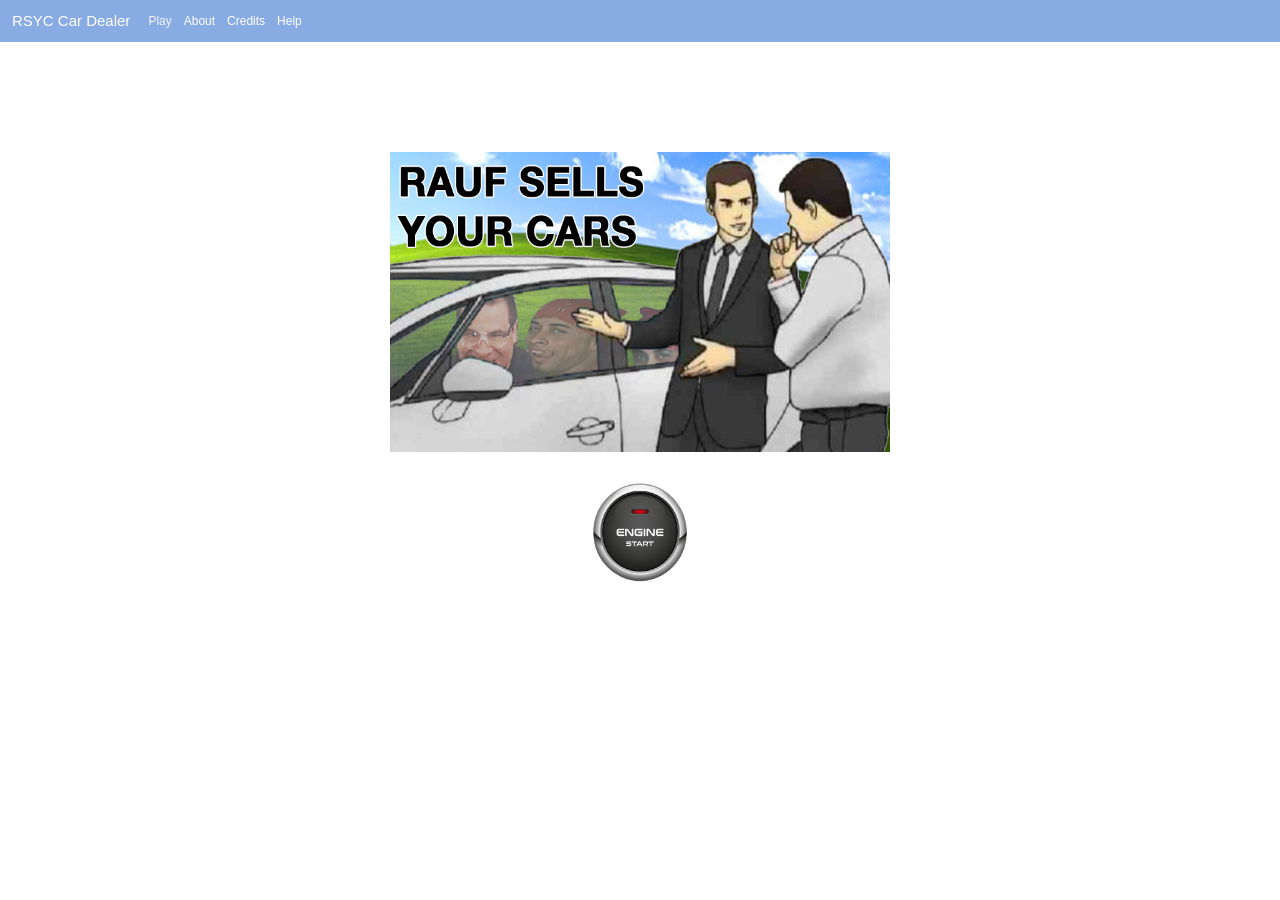
<file: index.html>
<!DOCTYPE html>
<html>
<head>
<meta http-equiv="Content-Type" content="text/html; charset=utf-8" />
<title>Rauf Sells Your Cars</title>
<link rel="stylesheet" href="styles/bootstrap.min.css" type="text/css" />
<link rel="stylesheet" href="dealer.css" type="text/css" />
<link rel="stylesheet" href="styles/jquery.fancybox.css" type="text/css" />
<script type="text/javascript" language="javascript" src="scripts/jquery.min.js"></script> 
<script type="text/javascript" language="javascript" src="scripts/jquery-ui.min.js"></script> 
<script type="text/javascript" language="javascript" src="scripts/bootstrap.min.js"></script> 
<script type="text/javascript" language="javascript" src="scripts/jquery.fancybox.js"></script> 
<script type="text/javascript" language="javascript" src="dealer.js"></script>
</head>

<body>
<nav class="navbar navbar-expand-lg navbar-light bg-light"> <a class="navbar-brand" href="#">RSYC Car Dealer</a>
  <button class="navbar-toggler" type="button" data-toggle="collapse" data-target="#navbarSupportedContent" 
                                aria-controls="navbarSupportedContent" aria-expanded="false" aria-label="Toggle navigation"> <span class="navbar-toggler-icon"></span> </button>
  <div class="collapse navbar-collapse" id="navbarSupportedContent">
    <ul class="navbar-nav mr-auto">
      <li class="nav-item active"> <a class="nav-link" href="#" onClick="showPage('splash')">Play</a> </li>
      <li class="nav-item"> <a class="nav-link" href="#" onClick="showPage('about')">About</a> </li>
      <li class="nav-item"> <a class="nav-link" href="#" onClick="showPage('credits')">Credits</a> </li>
      <li class="nav-item"> <a class="nav-link" href="#" onClick="showPage('help')">Help</a> </li>
    </ul>
  </div>
</nav>

<!-- Play page -->	
<div id="app">
  <div id="splash" class="page-panel">
	<div> 
		<img src="images/logo.png" alt="logo" id="logo"/> 
	</div>
	<div onClick="showPage('play')"> 
		<audio id="audio" src="audios/buttonsound.mp3" autoplay="false" ></audio>
		<img src="images/startbtn.png" alt="Start Game" onclick="playSound()" class="game-button">
	</div> 		
  </div>
	
<!-- After start button is clicked -->	
  <div id="play" class="page-panel">
    <div id="salon">
      <div id="clients_queue"> Clients </div>
      <div id="cars_place">
        <div id="porsche" class="place">
          <div class="carLogo"><img src="images/Porsche-logo.png"></div>
          <div class="car"> <img src="images/porsche1.jpg"> </div>
          <div class="car"> <img src="images/porsche2.jpg"> </div>
          <div class="car"> <img src="images/porsche3.jpg"> </div>
          <div class="car"> <img src="images/porsche4.png"> </div>
        </div>
        <div id="volkswagen" class="place">
          <div class="carLogo"><img src="images/volkswagen-logo.png"></div>
          <div class="car"> <img src="images/volk1.png"> </div>
          <div class="car"> <img src="images/volk2.png"> </div>
          <div class="car"> <img src="images/volk3.jpg"> </div>
          <div class="car"> <img src="images/volk4.jfif"> </div>
        </div>
        <div id="audi" class="place">
          <div class="carLogo"><img src="images/audi-logo.png"></div>
          <div class="car"> <img src="images/audi1.jpg"> </div>
          <div class="car"> <img src="images/audi2.jfif"> </div>
          <div class="car"> <img src="images/audi3.jpg"> </div>
          <div class="car"> <img src="images/audi4.jpg"> </div>
        </div>
        <div id="bmw" class="place">
          <div class="carLogo"><img src="images/bmw-logo.png"></div>
          <div class="car"> <img src="images/bmw1.jfif"> </div>
          <div class="car"> <img src="images/bmw2.jpg"> </div>
          <div class="car"> <img src="images/bmw3.jpg"> </div>
          <div class="car"> <img src="images/bmw4.jpg"> </div>
        </div>
      </div>
      <div id="cashier">
        <h4>Cashier</h4>
        <div id="cashier_img_holder"><img src="images/cashier.jpg"></div>
      </div>
      <div id="exit">
        <h4>Exit</h4>
        <div id="exit_img_holder"><img src="images/exit.gif"></div>
      </div>
      <div id="display">
        <ul>
          <li id="clients_served">0 clients</li>
          <li id="cars_sold">0 cars</li>
          <li id="amount">$ 0</li>
        </ul>
      </div>
    </div>
    <div id="dialog" style="display:none">
      <p>Do you want to make payment?</p>
	  <img src="images/decision.jpg" width="100" height="100" alt="decision"/>
    </div>
  </div>
	
<!-- About page -->	
  <div id="about" class="page-panel">
	<div class="container">
		<div class="row" style="margin-top: 30px">
			<div class="col-sm">
				<img src="images/logo.png" alt="RSYC" width="80%"/>
			</div>
			<div class="col-sm" style="text-align: left">
				<h2>What is RSYC?</h2>
				<p>RSYC is a Car Show Room Application to simulate and manage the sale of cars in a store. How the application works is when a customer arrive at the store are presented in a queue and the queue can only receive a maximum of 10 customers at any one time. Only the first customer in queue can be move, the others must wait for their turn. The application allows the first customer in the queue to be moved to a car according to their preference (Porsche, Volkswagen, Audi or BMW). When the first customer in the queue is moved to a car, a new customer can enter the queue.
				</p>
			</div>
		</div>
		<div style="margin-top: 80px; margin-bottom: 20px;">
	  			<h1>What our clients have to say</h1>
	  		</div>
			<div class="card-deck" style="width: 80rem;">
			  <div class="card">
				<img class="card-img-top img-thumbnail" src="images/Ninja.png" alt="Card image cap">
				<div class="card-body">
				  <h5 class="card-title">Twitch streamer, Ninja</h5>
				  <p class="card-text">One time, I almost died from streaming 20 days in a row but thanks to RSYC Car Dealer 25/8 customer service. I managed to rent a car to reach the Hospital on time.</p>
				</div>
				<div class="card-footer">
				  <small class="text-muted">Last updated 3 mins ago</small>
				</div>
			  </div>
			  <div class="card">
				<img class="card-img-top img-thumbnail" src="images/Ricardo.jpg" alt="Card image cap">
				<div class="card-body">
				  <h5 class="card-title">Dance Instructor, Ricardo Milos</h5>
				  <p class="card-text">RSYC! It's car quality is SO GOOD! I was able to drive to different dance studio locations with NO ISSUES. OBRIGADO RSYC!.</p>
				</div>
				<div class="card-footer">
				  <small class="text-muted">Last updated 4 hours ago</small>
				</div>
			  </div>
			  <div class="card">
				<img class="card-img-top img-thumbnail" src="images/Phil_Swift.jpg" alt="Card image cap">
				<div class="card-body">
				  <h5 class="card-title">Teacher, Phil Swift</h5>
				  <p class="card-text">Thanks to Rauf Sells Your Cars, I was able to buy a car to drive to another dealership faster.</p>
				</div>
				<div class="card-footer">
				  <small class="text-muted">Last updated 9 hours ago</small>
				</div>
			  </div>
			</div>
	  	<br><br>
	</div>
  </div>
	
<!-- Credits page -->	
  <div id="credits" class="page-panel">
	  		<div style="margin-top: 30px; margin-bottom: 20px;">
	  			<h2>We are grateful to these websites for providing us the images needed to make this possible</h2>
	  		</div>
	  		<div id="creditscontent">
	  			<p>https://www.pinterest.com/pin/687854543073043748/</p>
				<p>https://knowyourmeme.com/memes/people/ricardo-milos</p>
				<p>https://baldi-fanon.fandom.com/wiki/Phil_Swift</p>
				<p>https://knowyourmeme.com/memes/slaps-roof-of-car</p>
				<p>https://www.atlasobscura.com/places/location-of-the-microsoft-windows-xp-wallpaper</p>
				<p>https://www.theverge.com/2016/2/11/10923808/microsoft-windows-start-menu-20-years-visual-history</p>
				<img src="images/thankyou.jpg" width="400px" alt="thankyou"/>
	  		</div>
  </div>

<!-- Help page aka Instruction page -->
  <div id="help" class="page-panel">
	  		<div style="margin-top: 30px; margin-bottom: 20px;">
	  			<h1>How to play the application</h1>
	  		</div>
			<div class="card-deck" style="width: 70rem;">
			  <div class="card">
				<img class="card-img-top img-thumbnail" src="images/Step1.png" alt="Card image cap">
				<div class="card-body">
				  <h5 class="card-title">Step 1</h5>
				  <p class="card-text">Click on the START button if you wish to purchase/rent a car from Rauf Sells Your Cars. If you do click on the button, be sure to enjoy the sound of Audi A294 Type 48 engine startup sound.</p>
				</div>
			  </div>
			  <div class="card">
				<img class="card-img-top img-thumbnail" src="images/Step2.png" alt="Card image cap">
				<div class="card-body">
				  <h5 class="card-title">Step 2</h5>
				  <p class="card-text">Drag the first customer to the car based on the brand. For example if the customer wants
				  Porsche, drag the customer and drop them onto a car from Porsche. We specifically designed this application to
				  only allow you to drag the customer at the top each time.</p>
				</div>
			  </div>
	  		</div>  
				
	  		<div class="card-deck" style="width: 70rem;">
			  <div class="card" style="margin-bottom: 40px;">
				<img class="card-img-top img-thumbnail" src="images/Step3.png" alt="Card image cap">
				<div class="card-body">
				  <h5 class="card-title">Step 3</h5>
				  <p class="card-text">After dropping the customers accordingly to their brands, You will be asked to answer 3
				  MCQ questions about the company. You will get a pass if you get all 3 or 2 questions correct. If you fail to do so,
				  the customer will automatically exit the store.</p>
				</div>
			  </div>
			  <div class="card" style="margin-bottom: 40px;">
				<img class="card-img-top img-thumbnail" src="images/Step4.png" alt="Card image cap">
				<div class="card-body">
				  <h5 class="card-title">Step 4</h5>
				  <p class="card-text">Congratulations on passing the MCQ Quiz. Now what is left is for you to decide whether you
				  really want to purchase the car by clicking Yes or if you have second thoughts and want to exit you may do so by clicking No and Exit.</p>
				</div>
			  </div>
			</div>
  </div>

	
<!-- MCQ section -->	
  <div id="mcq" style="display: none">
  	<div id="question-panel">
		<div class="row">
			<div class="col-12">
				<span id="questionTitle"></span>
			</div>
		</div>
		<div class="row">
			<div class="col-6">
				<div class="mcq-choice" id="optionA" onClick="ansBox_click('a')">Answer A</div>
			</div>
			<div class="col-6">
				<div class="mcq-choice" id="optionB" onClick="ansBox_click('b')">Answer B</div>
			</div>
		</div>
		<div class="row">
			<div class="col-6">
				<div class="mcq-choice" id="optionC" onClick="ansBox_click('c')">Answer C</div>
			</div>
			<div class="col-6">
				<div class="mcq-choice" id="optionD" onClick="ansBox_click('d')">Answer D</div>
			</div>
		</div>
		<div class="row">
			<div class="col-12">
				<a onclick="next_qns()">
					<img src="images/next.png" width="150px" height="75px" alt="next"/>
				</a>
			</div>
		</div>
	</div>
	  <div id="result-panel" style="display: none">
	  	<div id="myresult"></div>
		<div id="totalScore"></div>
		<div>
			<input type="button" id="closeResultButton" value="Close">  
		</div>
	  </div>
  </div>
</div>
	<script>
    function playSound() {
          var sound = document.getElementById("audio");
		  sound.volume = 0.05;
          sound.play();
      }
    </script>
</body>
</html>
</file>
<file: dealer.css>
* {margin:0; padding:0;}
html, body {width:100%; height:100%; font-family:Arial, Helvetica, sans-serif; font-size:12px; text-align:center;}

#salon{
    width:800px;
    height:602px;
    border:1px solid;
    background-color:#89ABE3FF;
	border-radius: 30px;
    margin:0 auto; 
    margin-top:40px;
	box-shadow: 0px 0px 15px #89ABE3FF;
}
#display{
    margin-left:500px;
    position:absolute;
    width:260px;
    margin-top:10px;
}
#display ul{padding:0px;}
#display ul li{
    border:1px solid;
	background-color:#FCF6F5FF;
	border-radius: 10px;
    display:inline-block;
    padding:10px;
	box-shadow: 0px 0px 10px white;
}
#clients_queue{border:1px solid; background-color:#FCF6F5FF;border-radius: 10px;}
#clients_queue{
    width:120px;
    height: 440px;
    position: absolute;
    margin-left:590px;
    margin-top:90px;
    text-align:center;
	box-shadow: 0px 0px 10px white;
}
#cashier{
    width:150px;
    height:200px;
    position:absolute;
    margin-top:390px;
    margin-left:420px;
}
#cashier img {
    width: 140px;
	position: absolute;
	top: 0px;
	left: 0px;
}
#cashier_img_holder {
	width: 150px;
	float: left;
	position: relative;
	margin-left: 5px;
}
#exit{
    width:150px;
    height:200px;
    position:absolute;
    margin-top:180px;
    margin-left:420px;
}
#exit img {
    width: 140px;
}
.client{
    width: 80px;
    height: 60px;
    font-size: 10px;
    position:relative;
    border: 1px solid;
    float: left;
    margin-left: 20px;
    margin-top: 10px;
    margin-bottom: 10px;
}
.place{
    position: absolute;
    width: 400px;
    height: 151px;
    border:1px solid;
}
#porsche{
	border-top-left-radius: 30px;
}
#volkswagen{
    margin-top:150px;
}
#audi{
    margin-top:300px;
}
#bmw{
    margin-top:450px;
	border-bottom-left-radius: 30px;
}
.client_1{background-image:url(images/client_1.jpg);}
.client_2{background-image:url(images/client_2.jpg);}
.client_3{background-image:url(images/client_3.jpg);}
.client_4{background-image:url(images/client_4.jpg);}
.client_5{background-image:url(images/client_5.jpg);}
.client_6{background-image:url(images/client_6.jpg);}
.client_7{background-image:url(images/client_7.jpg);}
.client_8{background-image:url(images/client_8.jpg);}
.client_9{background-image:url(images/client_9.jpg);}
.client_10{background-image:url(images/client_10.jpg);}

.car img {
    width: 80px;
    height: 70px;
    position: absolute;
    top: 0px;
    left: 0px;
	border:0px solid;
	border-radius: 10px;
	box-shadow: 0px 0px 10px white;
}
.car {
    width: 92px;
    height: 92px;
    float: left;
    padding: 10px;
    margin: 3px;
    position: relative;
}
#exit img {
	width: 140px;
	position: absolute;
	top: 0px;
	left: 0px;
}
#exit_img_holder {
	width: 150px;
	float: left;
	position: relative;
	margin-left: 5px;
}
.ui-dialog {
	background: #EEEEEE;
}
.bg-light {
    background-color: #89ABE3FF !important;
}
.navbar-light .navbar-brand {
    color: rgb(255 255 255);
}
.navbar-light .navbar-nav .active>.nav-link, .navbar-light .navbar-nav .nav-link.active, .navbar-light .navbar-nav .nav-link.show, .navbar-light .navbar-nav .show>.nav-link {
    color: rgb(255 254 254 / 90%);
}
.navbar-light .navbar-nav .nav-link {
    color: rgb(255 255 255);
}
#app {
	width: 1000px;
	margin-left: auto;
	margin-right: auto;
	margin-top: 10px;
}
#logo {
	width: 500px;
	height: 300px;
	margin-top: 100px;
	margin-left: auto;
	margin-right: auto;
}
.game-button {
	width: 150px;
	height: 100px;
	margin-left: auto;
	margin-right: auto;
	margin-top: 30px;
	margin-bottom: 10px;
	text-align: center;
	cursor: pointer;
}
.card-deck {
	width: 1000px;
	margin-right: auto;
	margin-left: auto;
}
.card-img-top {
	height: 250px;
	background-color: #2f2f2f;
}
.mcq-choice {
	margin-left: 10px;
	margin-right: 10px;
	margin-top: 20px;
	margin-bottom: 20px;
	height: 50px;
	width: 250px;
	border-radius: 20px;
	background-color: palegreen;
	cursor: pointer;
	line-height: 50px;
	border: "3px solid MedimSlateBlue";
}
.carLogo img {
	width: 60px;
	height: 55px;
	position: relative;
	top: 0px;
	left: 0px;
}
#creditscontent {
	font-size: 15px;
}
</file>
